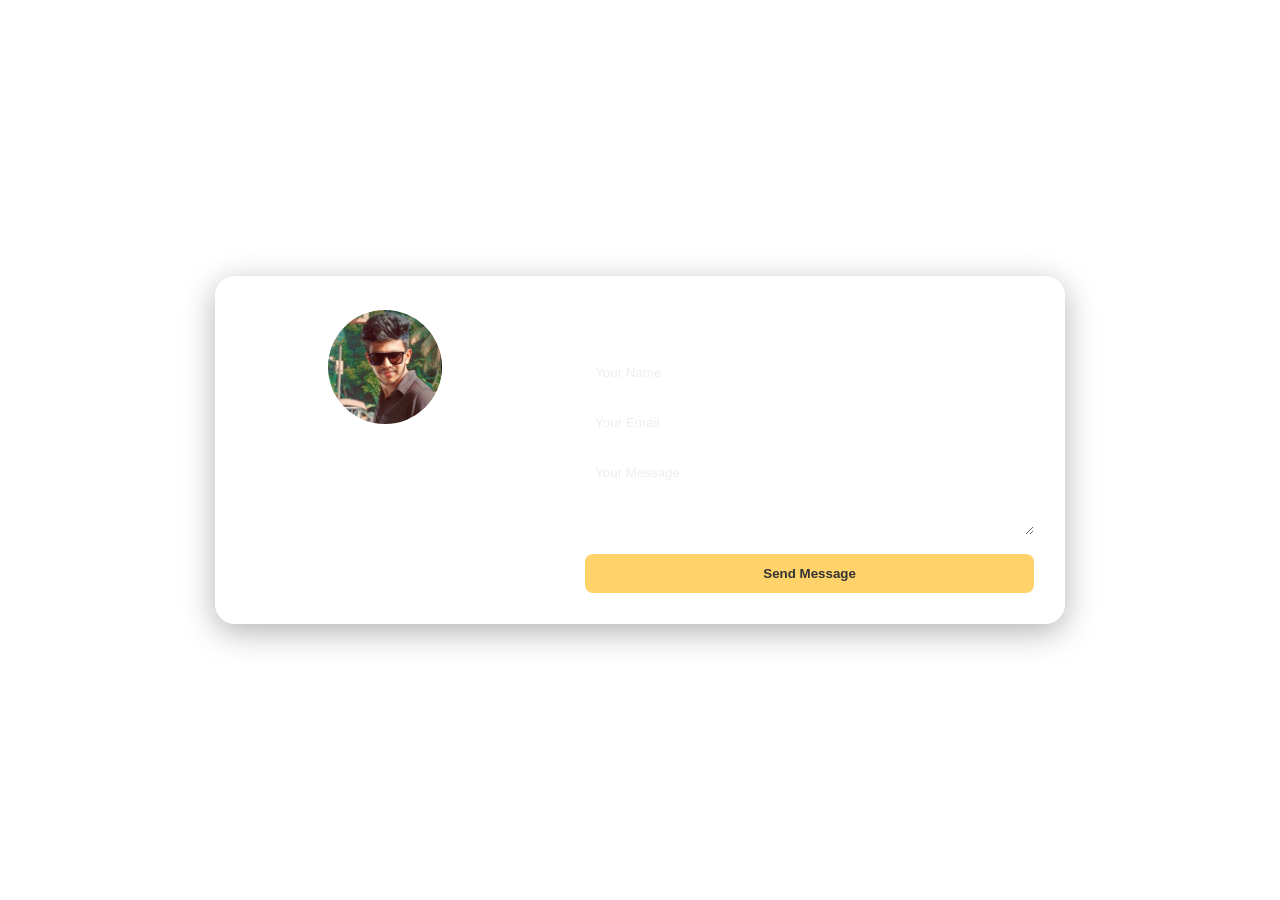
<file: Contact.html>
<!DOCTYPE html>
<html lang="en">
<head>
<meta charset="UTF-8">
<meta name="viewport" content="width=device-width, initial-scale=1.0">
<title>Contact Page</title>

<!-- Icons -->
<link rel="stylesheet" href="https://cdnjs.cloudflare.com/ajax/libs/font-awesome/6.5.0/css/all.min.css">

<style>
*{
    margin:0;
    padding:0;
    box-sizing:border-box;
    font-family: 'Poppins', sans-serif;
}

body{
    height:100vh;
    display:flex;
    justify-content:center;
    align-items:center;
    background: url(https://static.vecteezy.com/system/resources/thumbnails/027/865/586/small/set-of-restaurant-doodles-food-and-drinks-on-black-background-vector.jpg);
}

/* GLASS CARD */
.container{
    display:flex;
    width:850px;
    backdrop-filter: blur(15px);
    background: rgba(255,255,255,0.1);
    border-radius:20px;
    box-shadow:0 8px 32px rgba(0,0,0,0.3);
    border:1px solid rgba(255,255,255,0.2);
    overflow:hidden;
    animation: fadeIn 1s ease-in-out;
}

/* ANIMATION */
@keyframes fadeIn{
    from{
        opacity:0;
        transform: translateY(30px);
    }
    to{
        opacity:1;
        transform: translateY(0);
    }
}

/* PROFILE */
.profile{
    width:40%;
    padding:30px;
    text-align:center;
    color:#fff;
    border-right:1px solid rgba(255,255,255,0.2);
}

.profile img{
    width:120px;
    height:120px;
    border-radius:50%;
    border:3px solid #fff;
    margin-bottom:15px;
    transition:0.4s;
}

.profile img:hover{
    transform: scale(1.1);
}

.profile h3{
    margin-bottom:5px;
}

.profile p{
    font-size:14px;
    opacity:0.9;
    margin-bottom:10px;
}

/* SOCIAL ICONS */
.social-icons a{
    display:inline-block;
    margin:8px;
    color:#fff;
    font-size:18px;
    transition:0.3s;
}

.social-icons a:hover{
    color:#ffd369;
    transform: scale(1.2);
}

/* FORM */
.contact-form{
    width:60%;
    padding:30px;
    color:#fff;
}

.contact-form h2{
    margin-bottom:20px;
}

/* INPUT */
.input-box{
    margin-bottom:15px;
}

.input-box input,
.input-box textarea{
    width:100%;
    padding:10px;
    border:none;
    border-radius:8px;
    background: rgba(255,255,255,0.2);
    color:#fff;
    outline:none;
}

.input-box input::placeholder,
.input-box textarea::placeholder{
    color:#eee;
}

/* BUTTON */
button{
    width:100%;
    padding:12px;
    border:none;
    border-radius:8px;
    background:#ffd369;
    color:#333;
    font-weight:bold;
    cursor:pointer;
    transition:0.3s;
}

button:hover{
    background:#e84393;
}

/* MOBILE */
@media(max-width:768px){
    .container{
        flex-direction:column;
        width:90%;
    }

    .profile{
        width:100%;
        border-right:none;
        border-bottom:1px solid rgba(255,255,255,0.2);
    }

    .contact-form{
        width:100%;
    }
}
</style>

</head>

<body>

<div class="container">

    <!-- PROFILE -->
    <div class="profile">
        <img src="admin.jpg" alt="Owner Photo">
        <h3>Ravindu Lakzhan</h3>
        <p>BW132 Monitor</p>
        <p>ravindul413@gmail.com</p>

        <!-- SOCIAL LINKS -->
        <div class="social-icons">
            <a href="https://www.facebook.com/BWAERatnapura"><i class="fab fa-facebook"></i></a>
            <a href="https://www.instagram.com/britishway.rathnapura?igsh=YmVzbjV3azJocWd2"><i class="fab fa-instagram"></i></a>
            <a href="https://chat.whatsapp.com/IHr321wGywE0LLyktrxXjd?mode=gi_t"><i class="fab fa-whatsapp"></i></a>
            
        </div>
    </div>

    <!-- FORM -->
    <div class="contact-form">
        <h2>Contact Me & FeedBacks</h2>

        <form action="https://api.web3forms.com/submit" method="POST">
  <input type="hidden" name="access_key" value="6bf4da4b-45ae-4ca1-817a-4759b31ec5ba">
            <div class="input-box">
                <input type="text" placeholder="Your Name" name="name" required>
            </div>

            <div class="input-box">
                <input type="email" placeholder="Your Email" name="email" required>
            </div>

            <div class="input-box">
                <textarea rows="4" placeholder="Your Message" name="message" required></textarea>
            </div>
            
            <button type="submit">Send Message</button>
        </form>
    </div>

</div>

</body>
</html>
</file>
